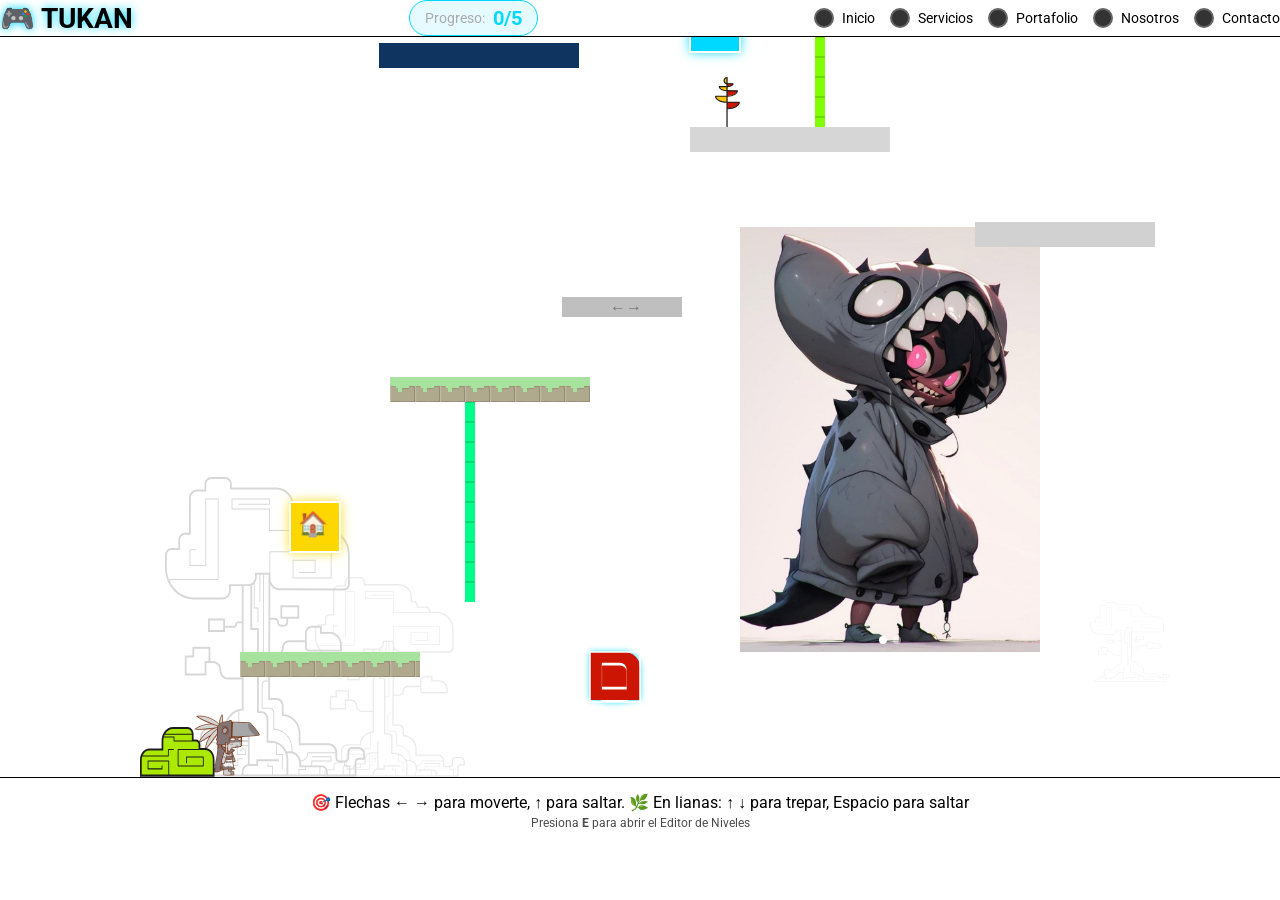
<file: index.html>
<!DOCTYPE html>
<html lang="es">
<head>
    <meta charset="UTF-8">
    <meta name="viewport" content="width=device-width, initial-scale=1.0">
    <title>Tukan - Diseño de Juegos para Empresas</title>
    <link rel="stylesheet" href="styles.css">
</head>
<body >
    
    <!-- HUD Superior -->
    <div class="hud">
        <div class="logo">🎮 TUKAN</div>
        <div class="progress-display">
            <span style="color: #aaa; font-size: 14px;">Progreso:</span>
            <span id="progress-counter" style="color: #00d9ff; font-size: 20px; font-weight: bold; margin-left: 8px;">0/0</span>
        </div>
        <div class="progress">
            <div class="progress-item">
                <div class="checkpoint" id="check-inicio"></div>
                <span>Inicio</span>
            </div>
            <div class="progress-item">
                <div class="checkpoint" id="check-servicios"></div>
                <span>Servicios</span>
            </div>
            <div class="progress-item">
                <div class="checkpoint" id="check-portafolio"></div>
                <span>Portafolio</span>
            </div>
            <div class="progress-item">
                <div class="checkpoint" id="check-nosotros"></div>
                <span>Nosotros</span>
            </div>
            <div class="progress-item">
                <div class="checkpoint" id="check-contacto"></div>
                <span>Contacto</span>
            </div>
        </div>
    </div>

    

    <!-- Contenedor del juego -->
    <div id="game-container">
        <!-- Capa HTML - Contenido web detrás -->
        <div id="html-layer">
           
            
           
            <!-- Bloque de texto -->
            <div class="text-block" style="position: absolute; top: 2125px; left: 75px;">
                <h2>UN BUEN TITULO</h2>
                <p>In eget sapien vitae massa rhoncus lacinia. Nullam at leo nec metus aliquam semper. Praesent tincidunt, ante nec lacinia ultrices, quam nec dictum libero, vitae bibendum turpis est ut lectus.</p>
            </div>

            <!-- Imagen -->
            <img src="assets/img/foto1.jpg" alt="Imagen descriptiva" style="position: absolute; top: 1775px; left: 700px; width: 250px; height: 350px; object-fit: cover;">

            <!-- Slider de imágenes: controlar con nextSlide('slider-5') -->
            <div class="img-slider" id="slider-5" data-interval="6000" style="position:absolute; top:2450px; left:650px; width:300px; height:425px;">
                <img src="assets/img/foto1.jpg" class="slide active" alt="slide">
                <img src="assets/img/foto2.jpg" class="slide" alt="slide">
                <img src="assets/img/foto3.jpg" class="slide" alt="slide">
                <div class="slider-dots"><span class="dot active"></span><span class="dot"></span></div>
            </div>


        </div>

        <!-- Canvas del juego encima (transparente) -->
        <canvas id="gameCanvas"></canvas>
    </div>
    <!-- Instrucciones -->
    <div class="instructions">
        🎯 Flechas ← → para moverte, ↑ para saltar. 🌿 En lianas: ↑ ↓ para trepar, Espacio para saltar
        <br><span style="font-size: 12px; opacity: 0.7;">Presiona <strong>E</strong> para abrir el Editor de Niveles</span>
    </div>

    <!-- Tooltip -->
    <div class="tooltip" id="tooltip"></div>

    <!-- Modal -->
    <div class="overlay" id="overlay" onclick="closeModal()"></div>
    <div class="modal" id="modal">
        <div class="modal-header">
            <h2 id="modalTitle"></h2>
            <button class="btn-close-header" onclick="closeModal()">✕</button>
        </div>
        <div class="modal-content" id="modalContent"></div>
    </div>

    <!-- Runtime de sliders: auto-avance y función global nextSlide() -->
    <script>
        window._sliders = {};

        window.nextSlide = function(id) {
            const s = window._sliders[id];
            if (!s || !s.slides.length) return;
            s.slides[s.current].classList.remove('active');
            s.dots[s.current] && s.dots[s.current].classList.remove('active');
            s.current = (s.current + 1) % s.slides.length;
            s.slides[s.current].classList.add('active');
            s.dots[s.current] && s.dots[s.current].classList.add('active');
        };

        function initSliders() {
            document.querySelectorAll('.img-slider').forEach(function(el) {
                const id = el.id;
                const slides = Array.from(el.querySelectorAll('.slide'));
                const dots   = Array.from(el.querySelectorAll('.dot'));
                const interval = parseInt(el.dataset.interval) || 3000;
                if (!slides.length) return;
                window._sliders[id] = { current: 0, slides: slides, dots: dots };
                setInterval(function() { window.nextSlide(id); }, interval);
            });
        }

        document.addEventListener('DOMContentLoaded', initSliders);
    </script>

    <script type="module" src="js/game.js"></script>
    <script type="module" src="js/tile-editor.js"></script>
</body>
</html>
</file>
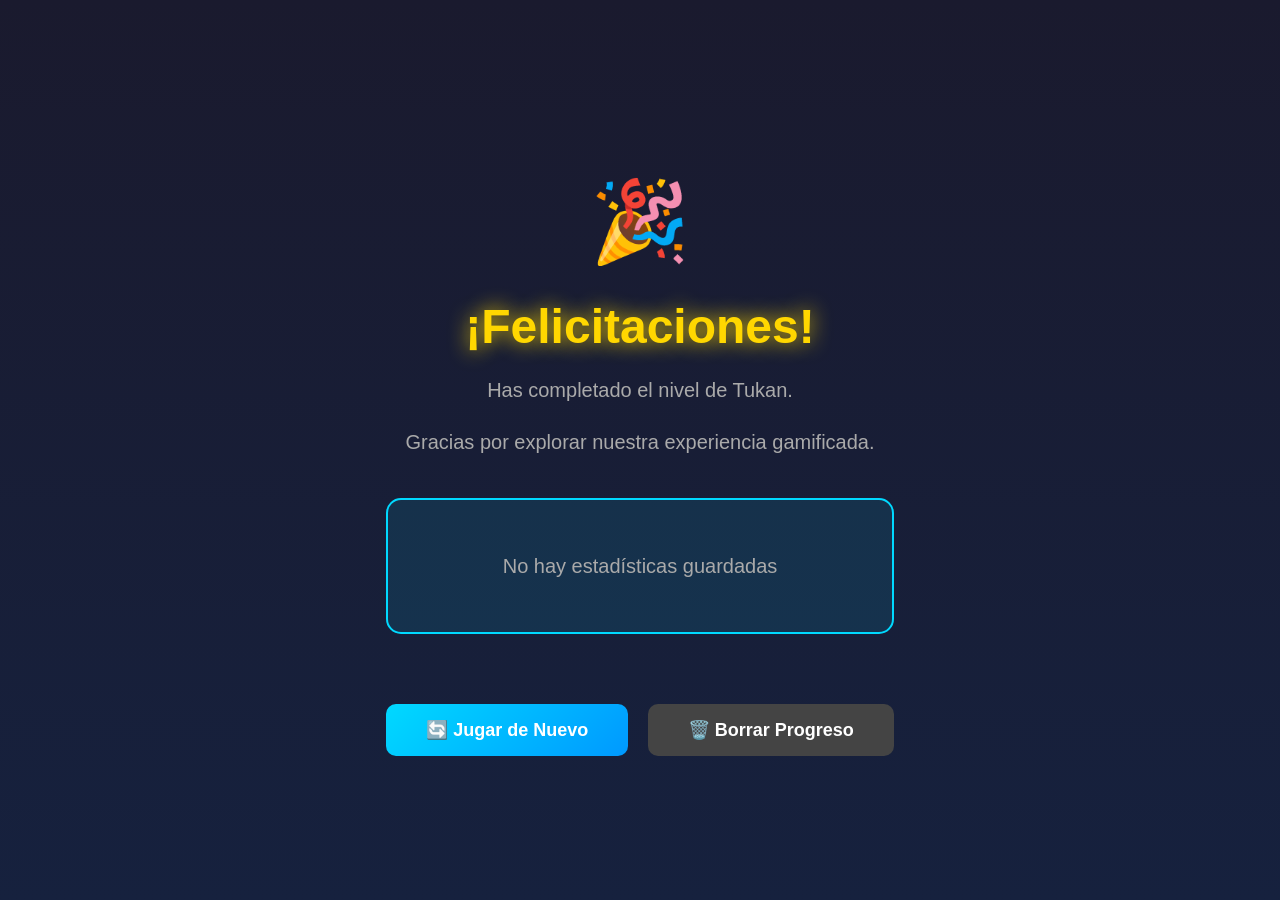
<file: gracias.html>
<!DOCTYPE html>
<html lang="es">
<head>
    <meta charset="UTF-8">
    <meta name="viewport" content="width=device-width, initial-scale=1.0">
    <title>¡Gracias! - Tukan</title>
    <style>
        * {
            margin: 0;
            padding: 0;
            box-sizing: border-box;
        }

        body {
            font-family: 'Arial', sans-serif;
            background: linear-gradient(180deg, #1a1a2e 0%, #16213e 100%);
            display: flex;
            justify-content: center;
            align-items: center;
            min-height: 100vh;
            color: #fff;
        }

        .container {
            text-align: center;
            max-width: 800px;
            padding: 40px;
        }

        h1 {
            font-size: 48px;
            color: #FFD700;
            margin-bottom: 20px;
            text-shadow: 0 0 20px #FFD700;
        }

        .emoji {
            font-size: 80px;
            margin: 30px 0;
            animation: bounce 2s infinite;
        }

        @keyframes bounce {
            0%, 100% { transform: translateY(0); }
            50% { transform: translateY(-20px); }
        }

        p {
            font-size: 20px;
            line-height: 1.6;
            color: #aaa;
            margin: 20px 0;
        }

        .stats {
            background: rgba(0, 217, 255, 0.1);
            border: 2px solid #00d9ff;
            border-radius: 15px;
            padding: 30px;
            margin: 40px 0;
        }

        .stats h2 {
            color: #00d9ff;
            margin-bottom: 20px;
        }

        .stat-item {
            display: flex;
            justify-content: space-between;
            padding: 10px 0;
            border-bottom: 1px solid #333;
        }

        .stat-item:last-child {
            border-bottom: none;
        }

        .btn {
            display: inline-block;
            padding: 15px 40px;
            background: linear-gradient(135deg, #00d9ff 0%, #0099ff 100%);
            color: white;
            text-decoration: none;
            border-radius: 10px;
            font-size: 18px;
            font-weight: bold;
            margin-top: 30px;
            transition: all 0.3s;
            border: none;
            cursor: pointer;
        }

        .btn:hover {
            transform: translateY(-3px);
            box-shadow: 0 10px 30px rgba(0, 217, 255, 0.5);
        }

        .btn-secondary {
            background: #444;
            margin-left: 15px;
        }

        .btn-secondary:hover {
            background: #555;
        }
    </style>
</head>
<body>
    <div class="container">
        <div class="emoji">🎉</div>
        <h1>¡Felicitaciones!</h1>
        <p>Has completado el nivel de Tukan.</p>
        <p>Gracias por explorar nuestra experiencia gamificada.</p>

        <div class="stats" id="stats">
            <h2>📊 Tus Estadísticas Globales</h2>
            <div class="stat-item">
                <span>🎯 Secciones visitadas:</span>
                <span id="total-sections">-</span>
            </div>
            <div class="stat-item">
                <span>🏆 Niveles completados:</span>
                <span id="total-levels">-</span>
            </div>
            <div class="stat-item">
                <span>⏱️ Tiempo total:</span>
                <span id="total-time">-</span>
            </div>
            <div class="stat-item">
                <span>💀 Caídas totales:</span>
                <span id="total-deaths">-</span>
            </div>
            <div class="stat-item">
                <span>🎖️ Logros desbloqueados:</span>
                <span id="total-achievements">-</span>
            </div>
        </div>

        <a href="./index.html" class="btn">🔄 Jugar de Nuevo</a>
        <button onclick="resetProgress()" class="btn btn-secondary">🗑️ Borrar Progreso</button>
    </div>

    <script type="module">
        // Cargar estadísticas globales
        function loadStats() {
            const saved = localStorage.getItem('tukan_game_progress');
            if (saved) {
                const data = JSON.parse(saved);
                
                document.getElementById('total-sections').textContent = data.totalSectionsVisited || 0;
                document.getElementById('total-levels').textContent = data.totalLevelsCompleted || 0;
                
                // Formatear tiempo
                const totalMinutes = Math.floor((data.totalTimeSpent || 0) / 60);
                const totalSeconds = (data.totalTimeSpent || 0) % 60;
                document.getElementById('total-time').textContent = 
                    `${totalMinutes}:${totalSeconds.toString().padStart(2, '0')}`;
                
                document.getElementById('total-deaths').textContent = data.totalDeaths || 0;
                document.getElementById('total-achievements').textContent = 
                    (data.achievements?.length || 0) + '/20';
            } else {
                document.getElementById('stats').innerHTML = 
                    '<p style="color: #aaa;">No hay estadísticas guardadas</p>';
            }
        }

        window.resetProgress = function() {
            if (confirm('¿Estás seguro? Se borrará TODO el progreso guardado.')) {
                localStorage.removeItem('tukan_game_progress');
                alert('Progreso borrado. ¡Vuelve a jugar desde cero!');
                loadStats();
            }
        };

        loadStats();
    </script>
</body>
</html>
</file>
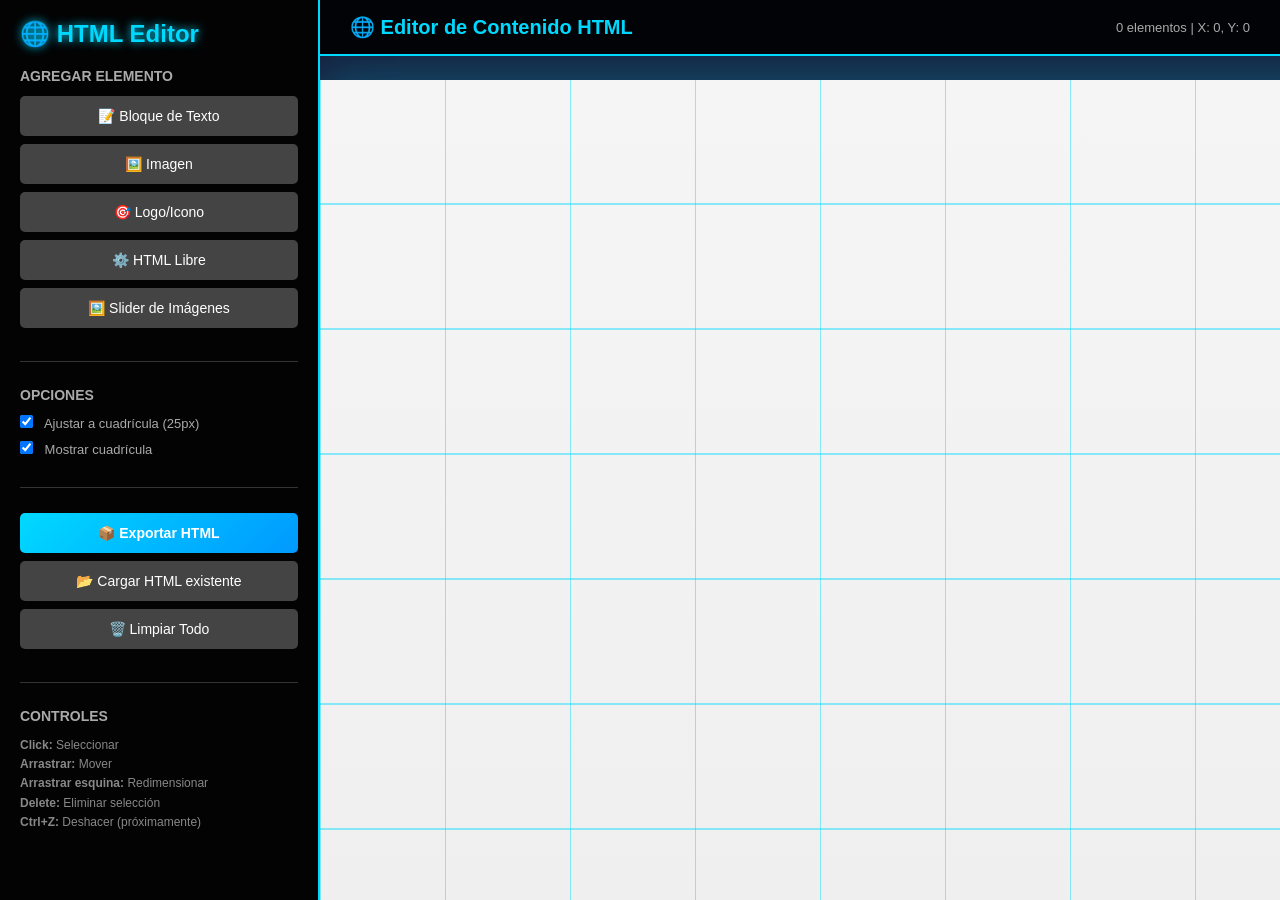
<file: html-editor.html>
<!DOCTYPE html>
<html lang="es">
<head>
    <meta charset="UTF-8">
    <meta name="viewport" content="width=device-width, initial-scale=1.0">
    <title>HTML Editor - Tukan</title>
    <style>
        * {
            margin: 0;
            padding: 0;
            box-sizing: border-box;
        }

        body {
            font-family: 'Arial', sans-serif;
            background: #1a1a2e;
            color: #fff;
            overflow: hidden;
        }

        .editor-container {
            display: flex;
            height: 100vh;
        }

        /* Panel lateral */
        .sidebar {
            width: 320px;
            background: rgba(0, 0, 0, 0.9);
            border-right: 2px solid #00d9ff;
            overflow-y: auto;
            padding: 20px;
        }

        .sidebar h2 {
            color: #00d9ff;
            margin-bottom: 20px;
            font-size: 24px;
            text-shadow: 0 0 10px #00d9ff;
        }

        .section {
            margin-bottom: 25px;
            padding-bottom: 25px;
            border-bottom: 1px solid #333;
        }

        .section:last-child {
            border-bottom: none;
        }

        .section h3 {
            color: #aaa;
            font-size: 14px;
            margin-bottom: 12px;
            text-transform: uppercase;
        }

        .btn {
            width: 100%;
            padding: 12px;
            background: #444;
            border: none;
            border-radius: 5px;
            color: white;
            cursor: pointer;
            font-size: 14px;
            margin-bottom: 8px;
            transition: all 0.3s;
        }

        .btn:hover {
            background: #555;
            transform: translateY(-2px);
        }

        .btn-primary {
            background: linear-gradient(135deg, #00d9ff 0%, #0099ff 100%);
            font-weight: bold;
        }

        .btn-primary:hover {
            transform: translateY(-2px);
            box-shadow: 0 5px 20px rgba(0, 217, 255, 0.4);
        }

        .btn-danger {
            background: #ff4444;
        }

        .btn-danger:hover {
            background: #ff6666;
        }

        label {
            display: block;
            color: #aaa;
            font-size: 13px;
            margin-bottom: 5px;
            margin-top: 10px;
        }

        input[type="text"],
        input[type="number"],
        textarea,
        select {
            width: 100%;
            padding: 8px;
            background: #2d2d2d;
            border: 1px solid #444;
            border-radius: 5px;
            color: #fff;
            font-size: 14px;
            font-family: 'Arial', sans-serif;
        }

        textarea {
            resize: vertical;
            min-height: 80px;
        }

        input[type="checkbox"] {
            margin-right: 8px;
        }

        .properties-panel {
            background: rgba(255, 215, 0, 0.1);
            border: 1px solid #FFD700;
            border-radius: 5px;
            padding: 15px;
            margin-top: 15px;
        }

        .properties-panel h3 {
            color: #FFD700;
            margin-bottom: 15px;
        }

        /* Área de trabajo */
        .workspace {
            flex: 1;
            position: relative;
            overflow: auto;
            background: #16213e;
        }

        .canvas-container {
            position: relative;
            width: 1100px;
            height: 3000px;
            background: linear-gradient(180deg, #f5f5f5 0%, #e0e0e0 100%);
            margin: 20px auto;
            box-shadow: 0 0 50px rgba(0, 217, 255, 0.3);
        }

        /* Grid overlay */
        .grid-overlay {
            position: absolute;
            top: 0;
            left: 0;
            width: 100%;
            height: 100%;
            pointer-events: none;
            background-image:
                repeating-linear-gradient(0deg,  rgba(0,217,255,0.45) 0px, rgba(0,217,255,0.45) 1.5px, transparent 1.5px, transparent 125px),
                repeating-linear-gradient(90deg, rgba(0,217,255,0.45) 0px, rgba(0,217,255,0.45) 1.5px, transparent 1.5px, transparent 125px),
                repeating-linear-gradient(0deg,  rgba(51,51,51,0.5)   0px, rgba(51,51,51,0.5)   0.5px, transparent 0.5px, transparent 25px),
                repeating-linear-gradient(90deg, rgba(51,51,51,0.5)   0px, rgba(51,51,51,0.5)   0.5px, transparent 0.5px, transparent 25px);
            background-size: 125px 125px, 125px 125px, 25px 25px, 25px 25px;
        }

        /* Elementos HTML en el editor */
        .html-element {
            position: absolute;
            border: 2px dashed #00d9ff;
            cursor: move;
            background: rgba(0, 217, 255, 0.05);
        }

        .html-element.selected {
            border: 3px solid #FFD700;
            box-shadow: 0 0 20px rgba(255, 215, 0, 0.5);
            z-index: 1000;
        }

       /* .html-element.text-block {
            background: white;
            border: 3px solid #000;
            padding: 25px;
            box-shadow: 5px 5px 0px rgba(0, 0, 0, 0.2);
        }*/

        .html-element.text-block h2 {
            font-family: 'Impact', 'Arial Black', sans-serif;
            font-size: 28px;
            text-transform: uppercase;
            margin: 0 0 15px 0;
            color: #000;
        }

        .html-element.text-block p {
            font-family: 'Arial', sans-serif;
            font-size: 13px;
            line-height: 1.6;
            color: #333;
            margin: 0;
        }

        .element-label {
            position: absolute;
            top: -25px;
            left: 0;
            background: #00d9ff;
            color: #000;
            padding: 3px 8px;
            font-size: 11px;
            font-weight: bold;
            border-radius: 3px;
        }

        .selected .element-label {
            background: #FFD700;
        }

        .resize-handle {
            position: absolute;
            bottom: 0;
            right: 0;
            width: 15px;
            height: 15px;
            background: #00d9ff;
            cursor: nwse-resize;
            display: none;
        }

        .selected .resize-handle {
            display: block;
        }

        /* Info bar superior */
        .info-bar {
            position: fixed;
            top: 0;
            left: 320px;
            right: 0;
            background: rgba(0, 0, 0, 0.9);
            padding: 15px 30px;
            border-bottom: 2px solid #00d9ff;
            z-index: 1000;
            display: flex;
            justify-content: space-between;
            align-items: center;
        }

        .info-bar h1 {
            color: #00d9ff;
            font-size: 20px;
            margin: 0;
        }

        .info-text {
            color: #aaa;
            font-size: 13px;
        }

        /* Modal de exportación */
        .export-modal {
            display: none;
            position: fixed;
            top: 50%;
            left: 50%;
            transform: translate(-50%, -50%);
            background: #1e1e1e;
            padding: 30px;
            border-radius: 10px;
            border: 2px solid #00d9ff;
            z-index: 2000;
            max-width: 90%;
            max-height: 90%;
            overflow: auto;
        }

        .export-modal.active {
            display: block;
        }

        .export-overlay {
            display: none;
            position: fixed;
            top: 0;
            left: 0;
            width: 100%;
            height: 100%;
            background: rgba(0, 0, 0, 0.8);
            z-index: 1999;
        }

        .export-overlay.active {
            display: block;
        }

        .export-modal h2 {
            color: #00d9ff;
            margin-bottom: 20px;
        }

        .export-modal textarea {
            width: 100%;
            height: 400px;
            font-family: monospace;
            font-size: 12px;
            background: #2d2d2d;
            color: #0f0;
        }

        .hidden {
            display: none !important;
        }
    </style>
</head>
<body>
    <div class="editor-container">
        <!-- Sidebar -->
        <div class="sidebar">
            <h2>🌐 HTML Editor</h2>

            <!-- Agregar elementos -->
            <div class="section">
                <h3>Agregar Elemento</h3>
                <button class="btn" onclick="editor.addElement('text-block')">📝 Bloque de Texto</button>
                <button class="btn" onclick="editor.addElement('image')">🖼️ Imagen</button>
                <button class="btn" onclick="editor.addElement('logo')">🎯 Logo/Icono</button>
                <button class="btn" onclick="editor.addElement('html')">⚙️ HTML Libre</button>
                <button class="btn" onclick="editor.addElement('slider')">🖼️ Slider de Imágenes</button>
            </div>

            <!-- Propiedades del elemento seleccionado -->
            <div class="section" id="properties-section" style="display: none;">
                <h3>Propiedades</h3>
                <div class="properties-panel">
                    <label>X:</label>
                    <input type="number" id="prop-x" step="25" onchange="editor.updateSelectedElement()">
                    
                    <label>Y:</label>
                    <input type="number" id="prop-y" step="25" onchange="editor.updateSelectedElement()">
                    
                    <label>Ancho:</label>
                    <input type="number" id="prop-width" step="25" onchange="editor.updateSelectedElement()">
                    
                    <label>Alto:</label>
                    <input type="number" id="prop-height" step="25" onchange="editor.updateSelectedElement()">

                    <!-- Propiedades específicas por tipo -->
                    <div id="text-props" class="hidden">
                        <label>Título:</label>
                        <input type="text" id="prop-title" onchange="editor.updateSelectedElement()">
                        
                        <label>Contenido:</label>
                        <textarea id="prop-content" onchange="editor.updateSelectedElement()"></textarea>
                    </div>

                    <div id="image-props" class="hidden">
                        <label>URL de la imagen:</label>
                        <input type="text" id="prop-image-url" onchange="editor.updateSelectedElement()">
                        
                        <label>Alt text:</label>
                        <input type="text" id="prop-alt" onchange="editor.updateSelectedElement()">
                    </div>

                    <div id="logo-props" class="hidden">
                        <label>Emoji/Icono:</label>
                        <input type="text" id="prop-icon" onchange="editor.updateSelectedElement()">
                        
                        <label>Texto:</label>
                        <input type="text" id="prop-text" onchange="editor.updateSelectedElement()">
                        
                        <label>Subtítulo:</label>
                        <input type="text" id="prop-subtitle" onchange="editor.updateSelectedElement()">
                    </div>

                    <div id="html-props" class="hidden">
                        <label>HTML:</label>
                        <textarea id="prop-html" onchange="editor.updateSelectedElement()"></textarea>
                    </div>

                    <div id="slider-props" class="hidden">
                        <label>ID del slider (para el trigger):</label>
                        <input type="text" id="prop-slider-id" onchange="editor.updateSelectedElement()" placeholder="ej: slider-1">
                        <label>URLs de imágenes (una por línea):</label>
                        <textarea id="prop-slider-urls" rows="5" onchange="editor.updateSelectedElement()" placeholder="https://ejemplo.com/img1.jpg&#10;https://ejemplo.com/img2.jpg"></textarea>
                        <label>Intervalo auto-avance (ms):</label>
                        <input type="number" id="prop-slider-interval" value="3000" step="500" onchange="editor.updateSelectedElement()">
                    </div>

                    <button class="btn btn-danger" onclick="editor.deleteSelected()" style="margin-top: 15px;">🗑️ Eliminar</button>
                </div>
            </div>

            <!-- Opciones -->
            <div class="section">
                <h3>Opciones</h3>
                <label>
                    <input type="checkbox" id="snap-grid" checked>
                    Ajustar a cuadrícula (25px)
                </label>
                <label>
                    <input type="checkbox" id="show-grid" checked onchange="editor.toggleGrid()">
                    Mostrar cuadrícula
                </label>
            </div>

            <!-- Importar / Exportar -->
            <div class="section">
                <button class="btn btn-primary" onclick="editor.exportHTML()">📦 Exportar HTML</button>
                <button class="btn" onclick="editor.showImportModal()">📂 Cargar HTML existente</button>
                <button class="btn" onclick="editor.clearAll()">🗑️ Limpiar Todo</button>
            </div>

            <!-- Info -->
            <div class="section">
                <h3>Controles</h3>
                <p style="font-size: 12px; color: #888; line-height: 1.6;">
                    <strong>Click:</strong> Seleccionar<br>
                    <strong>Arrastrar:</strong> Mover<br>
                    <strong>Arrastrar esquina:</strong> Redimensionar<br>
                    <strong>Delete:</strong> Eliminar selección<br>
                    <strong>Ctrl+Z:</strong> Deshacer (próximamente)
                </p>
            </div>
        </div>

        <!-- Workspace -->
        <div class="workspace">
            <div class="info-bar">
                <h1>🌐 Editor de Contenido HTML</h1>
                <div class="info-text">
                    <span id="element-count">0 elementos</span> | 
                    <span id="cursor-pos">X: 0, Y: 0</span>
                </div>
            </div>

            <div style="padding-top: 60px;">
                <div class="canvas-container" id="canvas">
                    <div class="grid-overlay" id="grid-overlay"></div>
                </div>
            </div>
        </div>
    </div>

    <!-- Modal de exportación -->
    <div class="export-overlay" id="export-overlay" onclick="closeAllModals()"></div>
    <div class="export-modal" id="export-modal">
        <h2>📦 Código HTML Generado</h2>
        <p style="color: #aaa; margin-bottom: 15px;">
            Copia este código y pégalo dentro del <code>&lt;div id="html-layer"&gt;</code> en tu index.html
        </p>
        <textarea id="export-code" readonly></textarea>
        <button class="btn btn-primary" onclick="copyCode()" style="margin-top: 15px;">📋 Copiar al Portapapeles</button>
        <button class="btn" onclick="closeAllModals()" style="margin-top: 15px;">Cerrar</button>
    </div>

    <div class="export-modal" id="import-modal">
        <h2>📂 Cargar HTML existente</h2>
        <p style="color: #aaa; margin-bottom: 15px;">
            Pega el contenido del <code>&lt;div id="html-layer"&gt;</code> de tu <code>index.html</code>.<br>
            Los elementos existentes en el editor serán reemplazados.
        </p>
        <textarea id="import-code" placeholder="Pega el HTML aquí..."></textarea>
        <button class="btn btn-primary" onclick="editor.processImport()" style="margin-top: 15px;">📂 Cargar elementos</button>
        <button class="btn" onclick="closeAllModals()" style="margin-top: 15px;">Cancelar</button>
    </div>

    <script>
        const editor = {
            elements: [],
            selectedElement: null,
            dragging: false,
            resizing: false,
            dragStart: { x: 0, y: 0 },
            elementIdCounter: 0,

            init() {
                const canvas = document.getElementById('canvas');
                
                // Mouse events
                canvas.addEventListener('mousedown', (e) => this.onMouseDown(e));
                canvas.addEventListener('mousemove', (e) => this.onMouseMove(e));
                canvas.addEventListener('mouseup', (e) => this.onMouseUp(e));
                
                // Keyboard events
                document.addEventListener('keydown', (e) => {
                    if (e.key === 'Delete' && this.selectedElement) {
                        this.deleteSelected();
                    }
                });

                // Track mouse position
                canvas.addEventListener('mousemove', (e) => {
                    const rect = canvas.getBoundingClientRect();
                    const x = Math.round((e.clientX - rect.left) / 25) * 25;
                    const y = Math.round((e.clientY - rect.top) / 25) * 25;
                    document.getElementById('cursor-pos').textContent = `X: ${x}, Y: ${y}`;
                });

                this.updateElementCount();
            },

            addElement(type) {
                // Calcular posición visible actual (centro del scroll)
                const workspace = document.querySelector('.workspace');
                const scrollTop = workspace.scrollTop;
                const viewportHeight = workspace.clientHeight;
                const centerY = scrollTop + (viewportHeight / 2);

                const element = {
                    id: `element-${this.elementIdCounter++}`,
                    type: type,
                    x: 400, // Centrado horizontalmente aproximado
                    y: Math.max(100, centerY - 100), // Centro vertical del viewport
                    width: 350,
                    height: 200
                };

                // Valores por defecto según tipo
                if (type === 'text-block') {
                    element.title = 'UN BUEN TITULO';
                    element.content = 'In eget sapien vitae massa rhoncus lacinia. Nullam at leo nec metus aliquam semper. Praesent tincidunt, ante nec lacinia ultrices, quam nec dictum libero, vitae bibendum turpis est ut lectus.';
                } else if (type === 'image') {
                    element.width = 400;
                    element.height = 300;
                    element.url = 'https://via.placeholder.com/400x300';
                    element.alt = 'Imagen descriptiva';
                } else if (type === 'logo') {
                    element.width = 200;
                    element.height = 200;
                    element.icon = '🎮';
                    element.text = 'TUKAN';
                    element.subtitle = 'MEDIA TECH';
                } else if (type === 'html') {
                    element.html = '<div style="padding: 20px; background: #fff; border: 2px solid #000;">\n  <h3>Contenido personalizado</h3>\n  <p>Escribe tu HTML aquí</p>\n</div>';
                } else if (type === 'slider') {
                    element.width    = 400;
                    element.height   = 250;
                    element.sliderId = 'slider-' + this.elementIdCounter;
                    element.urls     = ['https://via.placeholder.com/400x250/333/fff?text=Slide+1',
                                        'https://via.placeholder.com/400x250/555/fff?text=Slide+2'];
                    element.interval = 3000;
                }

                this.elements.push(element);
                this.renderElement(element);
                this.updateElementCount();
            },

            renderElement(element) {
                const div = document.createElement('div');
                div.className = 'html-element ' + element.type;
                div.id = element.id;
                div.style.left = element.x + 'px';
                div.style.top = element.y + 'px';
                div.style.width = element.width + 'px';
                div.style.height = element.height + 'px';

                // Label
                const label = document.createElement('div');
                label.className = 'element-label';
                label.textContent = element.type.replace('-', ' ').toUpperCase();
                div.appendChild(label);

                // Resize handle
                const handle = document.createElement('div');
                handle.className = 'resize-handle';
                div.appendChild(handle);

                // Contenido según tipo
                if (element.type === 'text-block') {
                    div.innerHTML += `<h2>${element.title}</h2><p>${element.content}</p>`;
                    div.classList.add('text-block');
                } else if (element.type === 'image') {
                    div.innerHTML += `<img src="${element.url}" alt="${element.alt}" style="width: 100%; height: 100%; object-fit: cover; display: block;">`;
                } else if (element.type === 'logo') {
                    div.innerHTML += `
                        <div style="font-size: ${element.height * 0.3}px; font-weight: bold; text-align: center;">
                            <div style="color: #FFD700;">${element.icon}</div>
                            <div style="font-family: Impact, sans-serif; color: #000;">${element.text}</div>
                            <div style="font-size: ${element.height * 0.1}px; color: #666;">${element.subtitle}</div>
                        </div>
                    `;
                } else if (element.type === 'html') {
                    div.innerHTML += element.html;
                } else if (element.type === 'slider') {
                    const firstUrl = element.urls[0] || '';
                    div.innerHTML += `
                        <img src="${firstUrl}" style="width:100%;height:100%;object-fit:cover;display:block;">
                        <div style="position:absolute;bottom:6px;left:50%;transform:translateX(-50%);background:rgba(0,0,0,0.55);color:#fff;font-size:11px;padding:3px 8px;border-radius:10px;">
                            🖼 ${element.urls.length} slides · ${element.interval}ms · id: ${element.sliderId}
                        </div>`;
                }

                document.getElementById('canvas').appendChild(div);
            },

            onMouseDown(e) {
                const target = e.target.closest('.html-element');
                
                if (target) {
                    const element = this.elements.find(el => el.id === target.id);
                    if (element) {
                        this.selectElement(element);
                        
                        const rect = target.getBoundingClientRect();
                        const canvas = document.getElementById('canvas').getBoundingClientRect();
                        
                        this.dragStart = {
                            x: e.clientX - rect.left,
                            y: e.clientY - rect.top,
                            elementX: element.x,
                            elementY: element.y
                        };

                        // Check si es resize
                        if (e.target.classList.contains('resize-handle')) {
                            this.resizing = true;
                        } else {
                            this.dragging = true;
                        }
                    }
                } else if (e.target.id === 'canvas' || e.target.classList.contains('grid-overlay')) {
                    this.deselectAll();
                }
            },

            onMouseMove(e) {
                if (!this.selectedElement) return;

                const canvas = document.getElementById('canvas').getBoundingClientRect();
                const snapToGrid = document.getElementById('snap-grid').checked;

                if (this.dragging) {
                    let newX = e.clientX - canvas.left - this.dragStart.x;
                    let newY = e.clientY - canvas.top - this.dragStart.y;

                    if (snapToGrid) {
                        newX = Math.round(newX / 25) * 25;
                        newY = Math.round(newY / 25) * 25;
                    }

                    this.selectedElement.x = Math.max(0, Math.min(newX, 1100 - this.selectedElement.width));
                    this.selectedElement.y = Math.max(0, Math.min(newY, 3000 - this.selectedElement.height));

                    this.updateElementDOM(this.selectedElement);
                    this.updatePropertiesPanel();
                }

                if (this.resizing) {
                    let newWidth = e.clientX - canvas.left - this.selectedElement.x;
                    let newHeight = e.clientY - canvas.top - this.selectedElement.y;

                    if (snapToGrid) {
                        newWidth = Math.round(newWidth / 25) * 25;
                        newHeight = Math.round(newHeight / 25) * 25;
                    }

                    this.selectedElement.width = Math.max(50, newWidth);
                    this.selectedElement.height = Math.max(50, newHeight);

                    this.updateElementDOM(this.selectedElement);
                    this.updatePropertiesPanel();
                }
            },

            onMouseUp(e) {
                this.dragging = false;
                this.resizing = false;
            },

            selectElement(element) {
                this.deselectAll();
                this.selectedElement = element;
                
                const div = document.getElementById(element.id);
                if (div) div.classList.add('selected');

                this.showPropertiesPanel(element);
            },

            deselectAll() {
                this.selectedElement = null;
                document.querySelectorAll('.html-element').forEach(el => {
                    el.classList.remove('selected');
                });
                document.getElementById('properties-section').style.display = 'none';
            },

            showPropertiesPanel(element) {
                document.getElementById('properties-section').style.display = 'block';
                
                // Ocultar todos los paneles específicos
                document.getElementById('text-props').classList.add('hidden');
                document.getElementById('image-props').classList.add('hidden');
                document.getElementById('logo-props').classList.add('hidden');
                document.getElementById('html-props').classList.add('hidden');
                document.getElementById('slider-props').classList.add('hidden');

                // Valores comunes
                document.getElementById('prop-x').value = element.x;
                document.getElementById('prop-y').value = element.y;
                document.getElementById('prop-width').value = element.width;
                document.getElementById('prop-height').value = element.height;

                // Valores específicos
                if (element.type === 'text-block') {
                    document.getElementById('text-props').classList.remove('hidden');
                    document.getElementById('prop-title').value = element.title;
                    document.getElementById('prop-content').value = element.content;
                } else if (element.type === 'image') {
                    document.getElementById('image-props').classList.remove('hidden');
                    document.getElementById('prop-image-url').value = element.url;
                    document.getElementById('prop-alt').value = element.alt;
                } else if (element.type === 'logo') {
                    document.getElementById('logo-props').classList.remove('hidden');
                    document.getElementById('prop-icon').value = element.icon;
                    document.getElementById('prop-text').value = element.text;
                    document.getElementById('prop-subtitle').value = element.subtitle;
                } else if (element.type === 'html') {
                    document.getElementById('html-props').classList.remove('hidden');
                    document.getElementById('prop-html').value = element.html;
                } else if (element.type === 'slider') {
                    document.getElementById('slider-props').classList.remove('hidden');
                    document.getElementById('prop-slider-id').value       = element.sliderId;
                    document.getElementById('prop-slider-urls').value     = element.urls.join('\n');
                    document.getElementById('prop-slider-interval').value = element.interval;
                }
            },

            updatePropertiesPanel() {
                if (!this.selectedElement) return;
                document.getElementById('prop-x').value = this.selectedElement.x;
                document.getElementById('prop-y').value = this.selectedElement.y;
                document.getElementById('prop-width').value = this.selectedElement.width;
                document.getElementById('prop-height').value = this.selectedElement.height;
            },

            updateSelectedElement() {
                if (!this.selectedElement) return;

                // Actualizar valores comunes
                this.selectedElement.x = parseInt(document.getElementById('prop-x').value);
                this.selectedElement.y = parseInt(document.getElementById('prop-y').value);
                this.selectedElement.width = parseInt(document.getElementById('prop-width').value);
                this.selectedElement.height = parseInt(document.getElementById('prop-height').value);

                // Actualizar valores específicos
                if (this.selectedElement.type === 'text-block') {
                    this.selectedElement.title = document.getElementById('prop-title').value;
                    this.selectedElement.content = document.getElementById('prop-content').value;
                } else if (this.selectedElement.type === 'image') {
                    this.selectedElement.url = document.getElementById('prop-image-url').value;
                    this.selectedElement.alt = document.getElementById('prop-alt').value;
                } else if (this.selectedElement.type === 'logo') {
                    this.selectedElement.icon = document.getElementById('prop-icon').value;
                    this.selectedElement.text = document.getElementById('prop-text').value;
                    this.selectedElement.subtitle = document.getElementById('prop-subtitle').value;
                } else if (this.selectedElement.type === 'html') {
                    this.selectedElement.html = document.getElementById('prop-html').value;
                } else if (this.selectedElement.type === 'slider') {
                    this.selectedElement.sliderId = document.getElementById('prop-slider-id').value.trim();
                    this.selectedElement.urls     = document.getElementById('prop-slider-urls').value
                        .split('\n').map(u => u.trim()).filter(u => u);
                    this.selectedElement.interval = parseInt(document.getElementById('prop-slider-interval').value) || 3000;
                }

                this.updateElementDOM(this.selectedElement);
            },

            updateElementDOM(element) {
                const div = document.getElementById(element.id);
                if (!div) return;

                div.style.left = element.x + 'px';
                div.style.top = element.y + 'px';
                div.style.width = element.width + 'px';
                div.style.height = element.height + 'px';

                // Actualizar contenido
                const label = div.querySelector('.element-label');
                const handle = div.querySelector('.resize-handle');
                
                if (element.type === 'text-block') {
                    div.innerHTML = '';
                    if (label) div.appendChild(label);
                    if (handle) div.appendChild(handle);
                    div.innerHTML += `<h2>${element.title}</h2><p>${element.content}</p>`;
                } else if (element.type === 'image') {
                    div.innerHTML = '';
                    if (label) div.appendChild(label);
                    if (handle) div.appendChild(handle);
                    div.innerHTML += `<img src="${element.url}" alt="${element.alt}" style="width: 100%; height: 100%; object-fit: cover; display: block;">`;
                } else if (element.type === 'logo') {
                    div.innerHTML = '';
                    if (label) div.appendChild(label);
                    if (handle) div.appendChild(handle);
                    div.innerHTML += `
                        <div style="font-size: ${element.height * 0.3}px; font-weight: bold; text-align: center;">
                            <div style="color: #FFD700;">${element.icon}</div>
                            <div style="font-family: Impact, sans-serif; color: #000;">${element.text}</div>
                            <div style="font-size: ${element.height * 0.1}px; color: #666;">${element.subtitle}</div>
                        </div>
                    `;
                } else if (element.type === 'html') {
                    div.innerHTML = '';
                    if (label) div.appendChild(label);
                    if (handle) div.appendChild(handle);
                    div.innerHTML += element.html;
                } else if (element.type === 'slider') {
                    div.innerHTML = '';
                    if (label) div.appendChild(label);
                    if (handle) div.appendChild(handle);
                    const firstUrl = element.urls[0] || '';
                    div.innerHTML += `
                        <img src="${firstUrl}" style="width:100%;height:100%;object-fit:cover;display:block;">
                        <div style="position:absolute;bottom:6px;left:50%;transform:translateX(-50%);background:rgba(0,0,0,0.55);color:#fff;font-size:11px;padding:3px 8px;border-radius:10px;">
                            🖼 ${element.urls.length} slides · ${element.interval}ms · id: ${element.sliderId}
                        </div>`;
                }
            },

            deleteSelected() {
                if (!this.selectedElement) return;

                const index = this.elements.findIndex(el => el.id === this.selectedElement.id);
                if (index > -1) {
                    const div = document.getElementById(this.selectedElement.id);
                    if (div) div.remove();
                    
                    this.elements.splice(index, 1);
                    this.deselectAll();
                    this.updateElementCount();
                }
            },

            clearAll() {
                if (!confirm('¿Estás seguro? Se eliminarán todos los elementos.')) return;

                this.elements = [];
                document.querySelectorAll('.html-element').forEach(el => el.remove());
                this.deselectAll();
                this.updateElementCount();
            },

            toggleGrid() {
                const grid = document.getElementById('grid-overlay');
                grid.style.display = document.getElementById('show-grid').checked ? 'block' : 'none';
            },

            updateElementCount() {
                document.getElementById('element-count').textContent = `${this.elements.length} elementos`;
            },

            exportHTML() {
                let html = '';

                this.elements.forEach(el => {
                    if (el.type === 'text-block') {
                        html += `
            <!-- Bloque de texto -->
            <div class="text-block" style="position: absolute; top: ${el.y}px; left: ${el.x}px;">
                <h2>${el.title}</h2>
                <p>${el.content}</p>
            </div>\n`;
                    } else if (el.type === 'image') {
                        html += `
            <!-- Imagen -->
            <img src="${el.url}" alt="${el.alt}" style="position: absolute; top: ${el.y}px; left: ${el.x}px; width: ${el.width}px; height: ${el.height}px; object-fit: cover;">\n`;
                    } else if (el.type === 'logo') {
                        html += `
            <!-- Logo -->
            <div class="logo-tukan" style="position: absolute; top: ${el.y}px; left: ${el.x}px;">
                <div style="font-size: ${el.height * 0.3}px; font-weight: bold; text-align: center;">
                    <div style="color: #FFD700;">${el.icon}</div>
                    <div style="font-family: Impact, sans-serif; color: #000;">${el.text}</div>
                    <div style="font-size: ${el.height * 0.1}px; color: #666;">${el.subtitle}</div>
                </div>
            </div>\n`;
                    } else if (el.type === 'html') {
                        html += `
            <!-- HTML personalizado -->
            <div style="position: absolute; top: ${el.y}px; left: ${el.x}px; width: ${el.width}px; height: ${el.height}px;">
                ${el.html}
            </div>\n`;
                    } else if (el.type === 'slider') {
                        const slides = el.urls.map(url =>
                            `\n                <img src="${url}" class="slide${el.urls.indexOf(url) === 0 ? ' active' : ''}" alt="slide">`
                        ).join('');
                        const dots = el.urls.map((_, i) =>
                            `<span class="dot${i === 0 ? ' active' : ''}"></span>`
                        ).join('');
                        html += `
            <!-- Slider de imágenes: controlar con nextSlide('${el.sliderId}') -->
            <div class="img-slider" id="${el.sliderId}" data-interval="${el.interval}" style="position:absolute; top:${el.y}px; left:${el.x}px; width:${el.width}px; height:${el.height}px;">${slides}
                <div class="slider-dots">${dots}</div>
            </div>\n`;
                    }
                });

                document.getElementById('export-code').value = html;
                document.getElementById('export-modal').classList.add('active');
                document.getElementById('export-overlay').classList.add('active');
            },

            showImportModal() {
                document.getElementById('import-code').value = '';
                document.getElementById('import-modal').classList.add('active');
                document.getElementById('export-overlay').classList.add('active');
            },

            processImport() {
                const raw = document.getElementById('import-code').value.trim();
                if (!raw) return;

                const doc = new DOMParser().parseFromString(`<body>${raw}</body>`, 'text/html');

                // Limpiar editor silenciosamente
                this.elements = [];
                document.querySelectorAll('.html-element').forEach(el => el.remove());
                this.selectedElement = null;
                document.getElementById('properties-section').style.display = 'none';

                let imported = 0;

                doc.body.childNodes.forEach(node => {
                    if (node.nodeType !== 1) return; // saltar comentarios y texto

                    const el = node;
                    const top  = parseInt(el.style.top)    || 0;
                    const left = parseInt(el.style.left)   || 0;
                    const w    = parseInt(el.style.width)  || 350;
                    const h    = parseInt(el.style.height) || 200;

                    // Saltar elementos decorativos del juego
                    if (el.classList.contains('franja')) return;

                    let element = null;

                    if (el.classList.contains('text-block')) {
                        element = {
                            id: `element-${this.elementIdCounter++}`,
                            type: 'text-block',
                            x: left, y: top, width: 350, height: 200,
                            title:   el.querySelector('h2')?.textContent.trim() || '',
                            content: el.querySelector('p')?.textContent.trim()  || ''
                        };
                    } else if (el.tagName === 'IMG') {
                        element = {
                            id: `element-${this.elementIdCounter++}`,
                            type: 'image',
                            x: left, y: top, width: w, height: h,
                            url: el.getAttribute('src') || '',
                            alt: el.getAttribute('alt') || ''
                        };
                    } else if (el.classList.contains('logo-tukan')) {
                        const divs = el.querySelectorAll('div > div');
                        element = {
                            id: `element-${this.elementIdCounter++}`,
                            type: 'logo',
                            x: left, y: top, width: 200, height: 200,
                            icon:     divs[0]?.textContent.trim() || '🎮',
                            text:     divs[1]?.textContent.trim() || 'TUKAN',
                            subtitle: divs[2]?.textContent.trim() || ''
                        };
                    } else if (el.tagName === 'DIV') {
                        element = {
                            id: `element-${this.elementIdCounter++}`,
                            type: 'html',
                            x: left, y: top, width: w, height: h,
                            html: el.innerHTML.trim()
                        };
                    }

                    if (element) {
                        this.elements.push(element);
                        this.renderElement(element);
                        imported++;
                    }
                });

                this.updateElementCount();
                closeAllModals();

                // Scroll al primer elemento importado
                if (this.elements.length > 0) {
                    const workspace = document.querySelector('.workspace');
                    workspace.scrollTop = Math.max(0, this.elements[0].y - 100);
                }

                alert(`✅ ${imported} elemento(s) cargado(s) correctamente`);
            }
        };

        function closeAllModals() {
            document.getElementById('export-modal').classList.remove('active');
            document.getElementById('import-modal').classList.remove('active');
            document.getElementById('export-overlay').classList.remove('active');
        }

        function copyCode() {
            const textarea = document.getElementById('export-code');
            textarea.select();
            document.execCommand('copy');
            alert('✅ Código copiado al portapapeles');
        }

        // Inicializar editor
        editor.init();
    </script>
</body>
</html>
</file>
<file: styles.css>
@import url('https://fonts.googleapis.com/css2?family=Bebas+Neue&family=Roboto:ital,wght@0,100..900;1,100..900&display=swap');

* {
    margin: 0;
    padding: 0;
    box-sizing: border-box;
}
.rojo {
    color: white;
    background: #ABE900;
}
body {
    overflow: hidden;
    font-family: "Roboto", sans-serif;
    font-optical-sizing: auto;
    font-style: normal;
    font-variation-settings:
        "wdth" 100;
   /* display: flex;*/
    justify-content: center;
    align-items: center;
    min-height: 100vh;
}

#game-container {
    position: relative;
    width: 1100px;
    height: 600px; /* Altura inicial, se actualiza con JS */
    margin: 0 auto;
    overflow: hidden;
    transition: height 0.3s ease, background-color 0.6s ease;
}

/* Capa HTML - Contenido web detrás */
#html-layer {
    position: absolute;
    top: 0;
    left: 0;
    width: 1100px;
    height: 3000px;
    z-index: 1;
    transition: transform 0.1s ease-out;
    will-change: transform;
}

/* Bloques de texto estilo maqueta */
.text-block {
   
}

.text-block h2 {
    font-family: "Bebas Neue", sans-serif;
    font-weight: 400;
    font-style: normal;
    font-size: 28px;
}

.text-block p {
    font-size: 13px;
    line-height: 1.6;
    margin: 0;
}

/* Canvas encima - transparente */
canvas {
    position: absolute;
    top: 0;
    left: 0;
    z-index: 10;
    /* El canvas será transparente por defecto */
    pointer-events: auto;
}

/* HUD - Interfaz superior */
.hud {
   /* position: fixed;
    top: 50%;
    left: 50%;
    transform: translate(-50%, -50%) translateY(calc(-50vh + 30px));*/
  
 
    display: flex;
    justify-content: space-between;
    align-items: center;
    z-index: 100;
    border-bottom: 1px solid black;
}

.progress-display {
    display: flex;
    align-items: center;
    padding: 5px 15px;
    background: rgba(0, 217, 255, 0.1);
    border-radius: 20px;
    border: 1px solid #00d9ff;
}

#progress-counter {
    transition: all 0.3s ease;
}

.logo {
    font-size: 28px;
    font-weight: bold;
    text-shadow: 0 0 10px #00d9ff;
}

.progress {
    display: flex;
    gap: 15px;
    align-items: center;
}

.progress-item {
    display: flex;
    align-items: center;
    gap: 8px;
    font-size: 14px;
}

.checkpoint {
    width: 20px;
    height: 20px;
    border-radius: 50%;
    border: 2px solid #666;
    background: #333;
    transition: all 0.3s;
}

.checkpoint.visited {
    background: #00d9ff;
    box-shadow: 0 0 10px #00d9ff;
}

/* Modal mejorado */
.modal {
    display: none;
    position: fixed;
    top: 50%;
    left: 50%;
    transform: translate(-50%, -50%);
    background: #fff;
    padding: 0;
    box-shadow: 0 20px 60px rgba(0,0,0,0.5);
    z-index: 1000;
    max-width: 700px;
    width: 90%;
    max-height: 80vh;
    overflow: hidden;
}

.modal.active {
    display: block;
    animation: modalAppear 0.3s ease-out;
}

@keyframes modalAppear {
    from {
        opacity: 0;
        transform: translate(-50%, -60%);
    }
    to {
        opacity: 1;
        transform: translate(-50%, -50%);
    }
}

.modal-header {
    padding: 25px 30px;
    display: flex;
    justify-content: space-between;
    align-items: center;
}

.modal-header h2 {
    margin: 0;
    font-size: 28px;
     font-family: "Bebas Neue", sans-serif;
}

.btn-close-header {
    background: rgba(255, 255, 255, 0.2);
    border: none;
    width: 35px;
    height: 35px;
    border-radius: 50%;
    cursor: pointer;
    font-size: 20px;
    display: flex;
    align-items: center;
    justify-content: center;
    transition: all 0.3s;
    line-height: 1;
}

.btn-close-header:hover {
    background: rgba(255, 255, 255, 0.3);
    transform: rotate(90deg);
}

.modal-content {
    padding: 30px;
    max-height: 50vh;
    overflow-y: auto;
}

.modal-content::-webkit-scrollbar {
    width: 8px;
}

.modal-content::-webkit-scrollbar-track {
    background: #2d2d2d;
}

.modal-content::-webkit-scrollbar-thumb {
    background: #666;
    border-radius: 4px;
}

.modal-content h3 {
    margin-top: 20px;
    margin-bottom: 10px;
}

.modal-content ul {
    list-style: none;
    padding-left: 0;
}

.modal-content li {
    padding: 8px 0;
    padding-left: 25px;
    position: relative;
}

.modal-content li:before {
    content: "▶";
    position: absolute;
    left: 0;
}

.game-grid {
    display: grid;
    grid-template-columns: repeat(auto-fill, minmax(200px, 1fr));
    gap: 15px;
    margin-top: 15px;
}

.game-card {
    background: #333;
    padding: 15px;
    border-radius: 10px;
    border: 2px solid #444;
    transition: all 0.3s;
    cursor: pointer;
}

.game-card:hover {
    transform: translateY(-5px);
    box-shadow: 0 5px 15px rgba(0, 217, 255, 0.3);
}

.game-card h4 {
    margin-bottom: 8px;
}

.game-card p {
    font-size: 13px;
    color: #aaa;
}

.contact-form {
    display: flex;
    flex-direction: column;
    gap: 15px;
}

.contact-form input,
.contact-form textarea {
    padding: 12px;
    background: #333;
    border: 2px solid #444;
    border-radius: 8px;
    font-size: 14px;
}

.contact-form input:focus,
.contact-form textarea:focus {
    outline: none;
    border-color: #00d9ff;
}

.btn-primary {
    padding: 12px 30px;
    background: linear-gradient(135deg, #00d9ff 0%, #0099ff 100%);
    border: none;
    border-radius: 8px;
    cursor: pointer;
    font-size: 16px;
    font-weight: bold;
    transition: all 0.3s;
}

.btn-primary:hover {
    transform: translateY(-2px);
    box-shadow: 0 5px 20px rgba(0, 217, 255, 0.4);
}

.btn-close {
    margin-top: 15px;
    padding: 10px 25px;
    background: #444;
    border: none;
    border-radius: 8px;
    cursor: pointer;
    font-size: 14px;
    transition: all 0.3s;
}

.btn-close:hover {
    background: #555;
}

.overlay {
    display: none;
    position: fixed;
    top: 0;
    left: 0;
    width: 100%;
    height: 100%;
    z-index: 999;
    backdrop-filter: blur(5px);
}

.overlay.active {
    display: block;
}

/* Tooltip para objetos */
.tooltip {
    position: fixed;
    background: rgba(0, 0, 0, 0.9);
    padding: 8px 15px;
    border-radius: 5px;
    font-size: 14px;
    pointer-events: none;
    z-index: 50;
    display: none;
    border: 1px solid #00d9ff;
}

.instructions {
  /*  position: fixed;
    top: 50%;
    left: 50%;
    transform: translate(-50%, -50%) translateY(calc(50vh - 30px));*/

    padding: 15px 30px;
    z-index: 100;
    border-top: 1px solid black;
    text-align: center;
}

/* Editor de Tiles */
#editor-ui {
    display: none;
    position: fixed;
    top: 20px;
    right: 20px;
    z-index: 1000;
}

/* Editor HTML */
#html-editor-ui {
    display: none;
    position: fixed;
    top: 20px;
    left: 20px;
    z-index: 1000;
}

.editor-panel {
    background: #fff;
    padding: 20px;
    border-radius: 15px;
    border: 2px solid #00d9ff;
    box-shadow: 0 10px 40px rgba(0, 217, 255, 0.3);
    min-width: 280px;
    max-height: calc(100vh - 40px);
    overflow-y: auto;
}

.editor-panel h3 {
    margin: 0 0 20px 0;
    font-size: 20px;
    text-shadow: 0 0 10px #00d9ff;
}

.editor-section {
    margin-bottom: 15px;
    padding-bottom: 15px;
    border-bottom: 1px solid #333;
}

.editor-section:last-child {
    border-bottom: none;
    margin-bottom: 0;
    padding-bottom: 0;
}

.editor-section label {
    display: block;
    font-size: 13px;
    margin-bottom: 5px;
}

.editor-section input[type="number"],
.editor-section input[type="text"],
.editor-section input[type="color"],
.editor-section select {
    width: 100%;
    padding: 8px;
    /*background: #2d2d2d;
    border: 1px solid #444;*/
    border-radius: 5px;
    font-size: 14px;
    margin-bottom: 10px;
}

.editor-section input[type="checkbox"] {
    margin-right: 8px;
}

.editor-btn {
    padding: 8px 15px;
    background: #444;
    border: none;
    border-radius: 5px;
    cursor: pointer;
    font-size: 14px;
    margin-right: 10px;
    transition: all 0.3s;
}

.editor-btn:hover {
    background: #555;
    transform: translateY(-2px);
}

.editor-btn-primary {
    padding: 12px 20px;
    background: linear-gradient(135deg, #00d9ff 0%, #0099ff 100%);
    border: none;
    border-radius: 5px;
    cursor: pointer;
    font-size: 14px;
    font-weight: bold;
    width: 100%;
    transition: all 0.3s;
}

.editor-btn-primary:hover {
    transform: translateY(-2px);
    box-shadow: 0 5px 20px rgba(0, 217, 255, 0.4);
}

.editor-section small {
    line-height: 1.6;
}

.editor-section h4 {
    margin: 0 0 10px 0;
    font-size: 14px;
}

#selected-props {
    background: rgba(255, 215, 0, 0.1);
    border: 1px solid #FFD700;
    border-radius: 5px;
    padding: 10px;
}

#selected-props label {
}

/* ── Slider de imágenes ────────────────────────────── */
.img-slider {
    position: absolute;
    overflow: hidden;
}
.img-slider .slide {
    width: 100%;
    height: 100%;
    object-fit: cover;
    position: absolute;
    top: 0; left: 0;
    opacity: 0;
    pointer-events: none;
    transition: opacity 1.2s ease;
}
.img-slider .slide.active {
    opacity: 1;
    pointer-events: auto;
}
.slider-dots {
    position: absolute;
    bottom: 8px;
    left: 50%;
    transform: translateX(-50%);
    display: flex;
    gap: 6px;
    z-index: 10;
}
.slider-dots .dot {
    width: 8px; height: 8px;
    border-radius: 50%;
    background: rgba(255,255,255,0.45);
}
.slider-dots .dot.active { background: #fff; }

/* Animaciones para logros */
@keyframes slideIn {
    from {
        transform: translateX(400px);
        opacity: 0;
    }
    to {
        transform: translateX(0);
        opacity: 1;
    }
}

@keyframes slideOut {
    from {
        transform: translateX(0);
        opacity: 1;
    }
    to {
        transform: translateX(400px);
        opacity: 0;
    }
}
</file>
